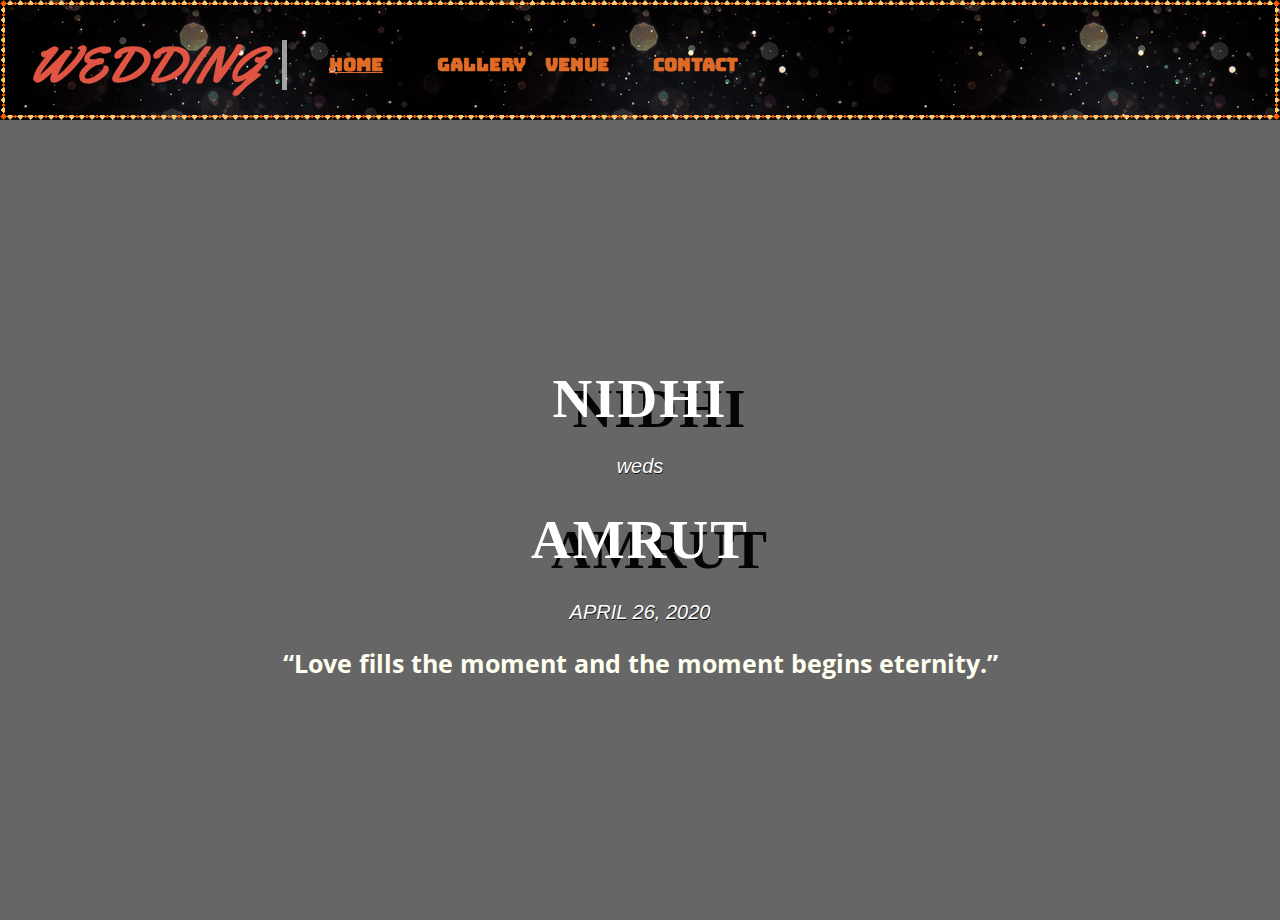
<file: index.html>
<!DOCTYPE html>
<html lang="en">
<head>
    <meta charset="UTF-8">
    <meta name="viewport" content="width=device-width, initial-scale=1.0">
    <meta http-equiv="X-UA-Compatible" content="ie=edge">
    <meta http-equiv="Content-Type" content="text/html; charset=utf-8" />
    <link href="https://fonts.googleapis.com/css2?family=Bungee&display=swap" rel="stylesheet">
    <link href="https://fonts.googleapis.com/css2?family=Open+Sans+Condensed:wght@300&display=swap" rel="stylesheet">
    <link href="https://fonts.googleapis.com/css2?family=Yellowtail&display=swap" rel="stylesheet">
    <link rel="stylesheet" href="style.css">
    <title>Wedding-Webpage</title>
</head>
<body>     
    <header class="background">
        <a href="#" class="header-brand">Wedding</a><br>
        <nav class="brand-list">
            <ul>
                <li><a href="#" style="text-decoration: underline;">Home</a></li>
                <li><a href="#">Gallery</a></li>      
                <li><a href="Venue/venue.html">Venue</a></li>
                <li><a href="contact/contact.html">Contact</a></li>
            </ul>
        </nav>
        <main>
    </header>
        <section class="main-banner">
            <div class="vertical-center">
                <h1>NIDHI<br></h1>
                <h3>weds</h3><br>
                <h1>AMRUT</h1><br>
                <h2>APRIL 26, 2020</h2>
                <div class="tim"></div><br>
                <!-- <div class="inline">Until Wedding</div></p> --> 
                 <q>Love fills the moment and the moment begins eternity.</q> 
            </div>
    </section>
</main>
<footer>
    </footer>

</body>
<script>
    // Set the date we're counting down to
    var countDownDate = new Date("apr 26, 2020 10:00:00").getTime();
    
    // Update the count down every 1 second
    var x = setInterval(function() {
    
      // Get today's date and time
      var now = new Date().getTime();
    
      // Find the distance between now and the count down date
      var distance = countDownDate - now;
    
      // Time calculations for days, hours, minutes and seconds
      var days = Math.floor(distance / (1000 * 60 * 60 * 24));
      var hours = Math.floor((distance % (1000 * 60 * 60 * 24)) / (1000 * 60 * 60));
      var minutes = Math.floor((distance % (1000 * 60 * 60)) / (1000 * 60));
      var seconds = Math.floor((distance % (1000 * 60)) / 1000);
    
      // Display the result in the element with id="demo"
      document.querySelector(".tim").innerHTML = days + "d " + hours + "h " + minutes + "m   Until Marriage";
    
      // If the count down is finished, write some text
      if (distance < 0) {
        clearInterval(x);
        document.querySelector(".tim").innerHTML = "EXPIRED";
    }
}, 1000);
</script>
</html>
</file>
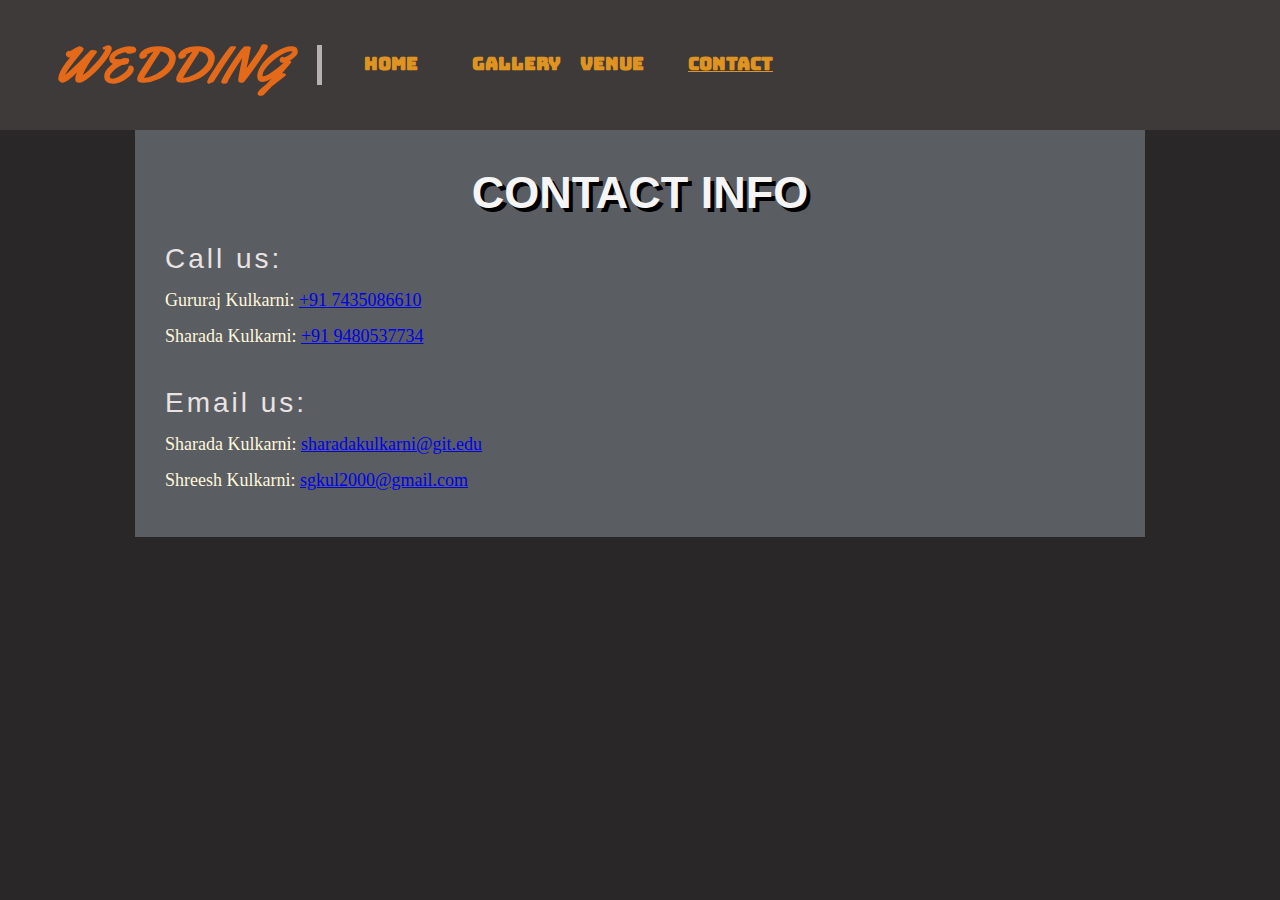
<file: contact/contact.html>
<!DOCTYPE html>
<html lang="en">
<head>
    <meta charset="UTF-8">
    <meta name="viewport" content="width=device-width, initial-scale=1.0">
    <meta http-equiv="X-UA-Compatible" content="ie=edge">
    <link href="https://fonts.googleapis.com/css2?family=Bungee&display=swap" rel="stylesheet">
    <link href="https://fonts.googleapis.com/css2?family=Open+Sans+Condensed:wght@300&display=swap" rel="stylesheet">
    <link href="https://fonts.googleapis.com/css2?family=Yellowtail&display=swap" rel="stylesheet">
    <title>Contact-us</title>
    <link rel="stylesheet" href="contactstyle.css">
</head>
<body>     
    <header>
        <a href="#" class="header-brand">Wedding</a>
        <nav class="brand-list">
            <ul>
                <li><a href="../index.html">Home</a></li>
                <li><a href="#">Gallery</a></li>
                <li><a href="../Venue/venue.html">Venue</a></li>
                <li><a href="#" style="text-decoration: underline;">Contact</a></li>
             </ul>
        </nav>
    </header>
    <main>
    <div class="wrapper">
        <h1>Contact info</h1>
        <h2>
            Call us:
        </h2>
        <p class="num">
            Gururaj Kulkarni: <a style="text-decoration: underline;" href="tel:+91 7435086610">+91 7435086610</a><br>
           <br> Sharada Kulkarni: <a style="text-decoration: underline;" href="tel:+91 9480537734">+91 9480537734</a>
        </p>
        <br>
        <h2>
            Email us:
        </h2>
        <p class="mail">
            Sharada Kulkarni: <a style="text-decoration: underline;" href="mailto:sharadakulkarni@git.edu">sharadakulkarni@git.edu</a><br>
           <br> Shreesh Kulkarni: <a style="text-decoration: underline;" href="mailto:sgkul2000@gmail.com">sgkul2000@gmail.com</a>
        </p>

    </div>    
    </main>
    <footer>

    </footer>
    
</body>
</html>
</file>
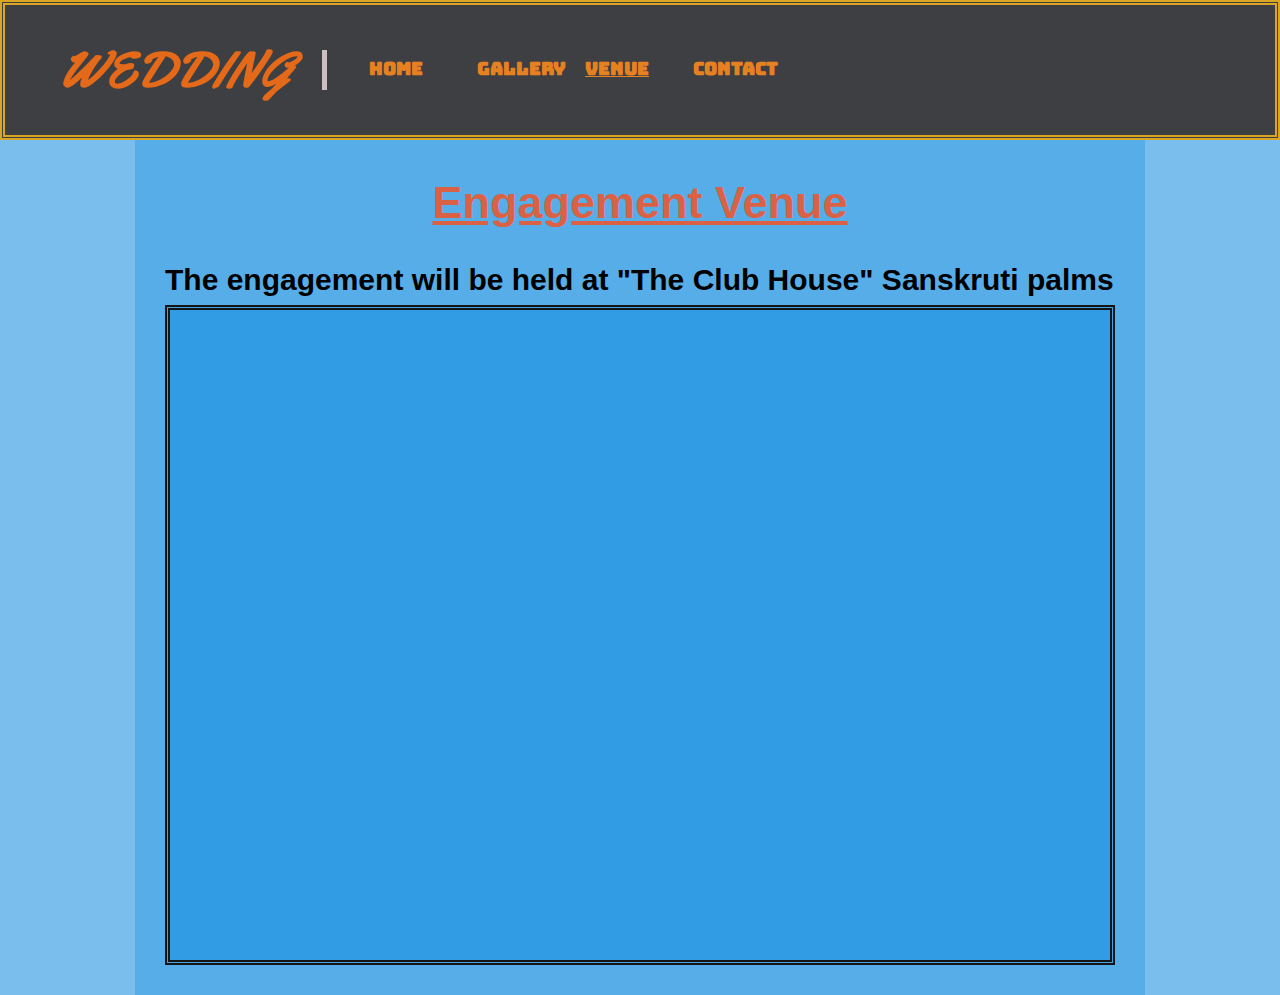
<file: Venue/venue.html>
<!DOCTYPE html>
<html lang="en">
<head>
    <meta charset="UTF-8">
    <meta name="viewport" content="width=device-width, initial-scale=1.0">
    <meta http-equiv="X-UA-Compatible" content="ie=edge">
    <link href="https://fonts.googleapis.com/css2?family=Bungee&display=swap" rel="stylesheet">
    <link href="https://fonts.googleapis.com/css2?family=Open+Sans+Condensed:wght@300&display=swap" rel="stylesheet">
    <link href="https://fonts.googleapis.com/css2?family=Yellowtail&display=swap" rel="stylesheet">
    <title>Wedding-Venue</title>
    <link rel="stylesheet" href="venuestyle.css">
</head>
<body>     
    <header>
        <a href="#" class="header-brand">Wedding</a>
        <nav class="brand-list">
            <ul>
                <li><a href="../index.html">Home</a></li>
                <li><a href="#">Gallery</a></li>
                <li><a href="#" class="current">Venue</a></li>
                <li><a href="../contact/contact.html">Contact</a></li>
             </ul>
        </nav>
    </header>
    <main>
    <div class="wrapper">
        <h1>Engagement Venue</h1>
        <h2>The engagement will be held at "The  Club House" Sanskruti palms</h2>
        <div class="resizable">
            <iframe src="https://www.google.com/maps/embed?pb=!1m18!1m12!1m3!1d3838.4830649611094!2d74.47546851485541!3d15.83118848902837!2m3!1f0!2f0!3f0!3m2!1i1024!2i768!4f13.1!3m3!1m2!1s0x3bbf6435de816767%3A0x3aa6f2b442131025!2sSanskruti%20Palms%2C%20Mandoli%20Rd%2C%20Kaveri%20Nagar%2C%20Belgaum%2C%20Karnataka%20590006!5e0!3m2!1sen!2sin!4v1580449845795!5m2!1sen!2sin" frameborder="0" style="border:0;" allowfullscreen=""></iframe>
        </div>
    </div>    
    </main>    
</body>
</html>
</file>
<file: style.css>
html,body,nav,ul,header,q
{
    margin:0;
    padding:0;
    border:0;
    outline:0;
    font-size:100%;
    vertical-align:baseline;
    background:transparent;
    line-height:1;
}

*{
    text-decoration: none;
    text-shadow: #111
}

header{
    background-image: url('images/header.jpg'); 
    border:5px solid transparent;
    padding: 5px;
    border-image: url('images/border.png') 20 round;
    width: auto;
    height: 100px;
}

header .header-brand{
    font-family: 'Yellowtail', cursive;
    color:rgb(223, 84, 66);
    margin: 0 auto;
    text-align: center;
    padding: 0 0;
    font-weight: 900;
    text-transform: uppercase;
    font-size: 50px;
    display: block;
}

header nav ul{
    display: block;
    margin: 0 auto;
    width: fit-content;
    float: center;
}

header nav ul li{
    list-style: none;
    margin-right: 20px;
    width: 40px;
    display: inline-block;
    padding: 0 7px;
}

header nav ul li a{
    /* text-align: center; */
    font-family: 'Bungee', cursive;
    color:rgb(221, 91, 58);
    /* font-weight: 900; */
    font-size: 13px;
    /* border: 1px solid #111; */
    padding: 3px 10px;
    transition-duration: 2s;
    transition-property: width, height;
    /* border: 1px solid #fff; */
}

header nav ul li a:hover{
    transition:0.3s ease;
    color:rgb(246, 250, 43) ;
}

nav ul {
    list-style:none;
}

a {
    margin:0;
    padding:0;
    font-size:100%;
    vertical-align:baseline;
    background:transparent;
}

.main-banner{
    width: 100%;
    height: calc(100vh - 100px);
    background-image: linear-gradient(rgba(0,0,0,0.6 ) , rgba(0,0,0,0.6)) , url('https://images.pexels.com/photos/1444442/pexels-photo-1444442.jpeg?auto=compress&cs=tinysrgb&dpr=2&h=650&w=940');  
    background-repeat: no-repeat;
    background-position: center;
    display: table;
    background-size: cover;
}


.vertical-center{
    /* display: block;
    margin-left: auto;
    margin-right: auto;
    margin-top: 10%; */
    display: table-cell;
    vertical-align: middle;
}



.tim{
    text-align: center;
    color: #fff;
    font-family: 'Catamaran' , sans-serif;
    font-size: 19px;
    font-weight: 100;
    margin:0 auto;
    margin-top: 10px;
    letter-spacing: 2px;
}

.inline{
    text-align: center;
    color: #fff;
    font-family: 'Catamaran' , sans-serif;
    font-size: 17px;
    margin-top: 10px;
    font-weight: 300;
}



.main-banner h1{
    color: #fff;
    letter-spacing: 2px;
    /* font-family: Cormorant Garamond; */
    font-size: 45px;
    display: block;
    margin: 0 auto;
    text-align: center;
    text-shadow: 20px 10px rgb(5, 5, 5);
    /* padding: 180px 0px 15px 0px; */

}

.main-banner h2{
    font-family: 'Catamaran', sans-serif;
    color: #fff;
    line-height: 25px;
    font-size: 18px;
    font-style: italic;
    font-weight: 100;
    text-shadow: 0.5px 0.5px #111;
    text-align: center;
    
}

.main-banner h3{
    font-family: 'Catamaran', sans-serif;
    color: #fff;
    line-height: 20px;
    font-size: 20px;
    font-style: italic;
    font-weight: 100;
    text-shadow: 0.5px 0.5px #111;
    text-align: center;
    padding-top: 10px;
    
}

.main-banner q{
    font-family: 'Open Sans Condensed', sans-serif;
    font-style: italic;
    display: flex;
    justify-content: center;
    align-items: center;
    color: ivory;
    line-height: 5px;
    font-size: 20px;
    font-weight: bold;
    padding: 3px;
}

q:hover{
    color: palevioletred;
}

@media only screen and (min-width:1000px){
.main-banner h1{
    font-size: 55px;
}

.main-banner h2{
    font-size: 20px;
}

.main-banner h3{
    font-size: 20px;
}
.main-banner q{
    font-style: normal;
    font-size: 25px;
}

header .header-brand{
    margin: 30px 0;
    /* font-family: 'Great Vibes', cursive; */
    font-family: 'Yellowtail', cursive;
    text-align: left;
    padding: 0 20px 0 20px;
    float: left;
    border-right: 5px solid rgba(245, 245, 245, 0.63) ;
}
header nav ul{
    margin: 0;
    float: left;
    line-height: 40px;
    padding: 20px 0px 0px 10px;
    float: left;
}        
header nav ul li{
    list-style: none;
    /* width: 40px; */
    display: inline-block;
    margin-right: 40px;
    padding: 0px 12px;
}

header nav ul li a{
    /* text-align: center; */
    font-family: 'Bungee', cursive;
    color: rgb(223, 107, 39);
    line-height: 20px;
    font-weight: 900; 
    font-size: 18px;
    /* border: 1px solid #111; */
    padding: 15px 20px;
}

header nav ul li a:hover{
    color:rgb(246, 250, 43) ;
    padding: 0px 5px;
}

}
/* @media  */
</file>
<file: contact/contactstyle.css>
html, body{
    margin:0;
    padding:0;
    border:0;
    outline:0;
    font-size:100%;
    vertical-align:baseline;
    background:rgb(41, 39, 39);
} 

*{
    text-decoration: none;
}

body {
    line-height:1;
}

nav ul {
    list-style:none;
    margin: auto;
}

a {
    margin:0;
    padding:0;
    font-size:100%;
    vertical-align:baseline;
    background:transparent;
}

header{
    background-color: rgba(71, 65, 65, 0.76);
    width: auto;
    padding: 15px;
    height: 100px;
}

header .header-brand{
    font-family: 'Yellowtail', cursive;
    color: rgb(228, 106, 25);
    margin: 0 auto;
    text-align: center;
    padding: 0 0;
    font-weight: bold;
    text-transform: uppercase;
    font-size: 50px;
    display: block;
}

header nav ul{
    display: block;
    margin: 0 auto;
    width: fit-content;
    float: center;
    padding: 10px 20px 10px 10px;
}

header nav ul li{
    list-style: none;
    margin-right: 20px;
    width: 40px;
    display: inline-block;
    padding: 0 7px;
}

header nav ul li a{
    font-family: 'Bungee', cursive;
    color: rgb(221, 93, 34);
    font-weight: bold; 
    font-size:13px;
    padding: 3px 10px;
}
 
header nav ul li a:hover{
  color: rgb(224, 238, 30);
    padding: 2px 10px;
    transition: 0.3s ease;
}

.wrapper{
    max-width: 950px;
    margin: 0 auto;
    background-color:rgba(199, 215, 231, 0.308);
    padding: 30px 30px 30px 30px;
    /* min-height: max-content; */
}    

h1{
    font-family: 'Catamaran', sans-serif;
    text-align: center;
    font-size: 45px ;
    color: whitesmoke;
    margin-bottom: 30px;
    margin-top: 10px;
    text-transform: uppercase;
    text-shadow:4px 4px black;
}

h2{
    font-family: 'Catamaran', sans-serif;
    color: rgb(233, 227, 227);
    font-size: 28px;
    font-weight: 400;
    margin: 10px 0;
    letter-spacing: 3px;   
}

p{
    color: cornsilk;
    font-size: 18px;
}

.num:hover{
    color:rgb(238, 223, 16);
    transition: 0.5s ease;
}

.mail:hover{
    color:rgb(238, 223, 16);
    transition: 0.5s ease;
}

@media only screen and (min-width:1000px){

header .header-brand{
    margin: 30px 0;
    font-family: 'Yellowtail', cursive; 
    text-align: left;
    padding: 0 30px 0 40px;
    float: left;
    font-size: 50px;
    line-height: 40px;
    border-right: 5px solid rgb(185, 177, 177);
}

header nav ul{
    margin: 0;
    float: left;
    line-height: 40px;
    padding: 30px 0px 0px 10px;
}
    
header nav ul li{
    list-style: none;
    margin-right: 20px;
    display: inline-block;
    margin-right: 40px;
    padding: 0 12px;
}

header nav ul li a{
    /* text-align: center; */
     font-family: 'Bungee', cursive;
    color: rgb(223, 147, 33);
    line-height: 20px;
    font-weight: 900;
    font-size: 18px;
    padding: 5px 20px;
}

header nav ul li a:hover{
  color: rgb(218, 221, 24);
  padding: 0px 5px;
  transition: 0.3s ease;
} 

}
</file>
<file: Venue/venuestyle.css>
html, body,div,iframe
 {
    margin:0;
    padding:0;
    border:0;
    outline:0;
    font-size:100%;
    vertical-align:baseline;
    background:transparent;
    background-color: rgba(22, 144, 224, 0.349);
}

*{
    text-decoration: none;
}

body {
    line-height:1;
}

a {
    margin:0;
    padding:0;
    font-size:100%;
    vertical-align:baseline;
    background:transparent;
}

header{
    background-color: rgb(61, 63, 66);
    padding: 15px;
    width: auto;
    height: 100px;
    border: 5px double goldenrod;
}

header .header-brand{
    font-family: 'Yellowtail', cursive;
    color: rgb(228, 106, 25);
    margin: 0 auto;
    text-align: center;
    padding: 0 0;
    font-weight: bold;
    text-transform: uppercase;
    font-size: 50px;
    display: block;
}

nav ul {
    list-style:none;
    margin: auto;
}

header nav ul{
    display: block;
    margin: 0 auto;
    width: fit-content;
    float: center;
    padding: 10px 10px 10px 10px;
}

header nav ul li{
    list-style: none;
    margin-right: 20px;
    width: 40px;
    display: inline-block;
    padding: 0px 7px;
}

header nav ul li a{
    font-family: 'Bungee', cursive;
    color: rgb(221, 93, 34);
    font-weight: bold; 
    font-size: 13px;
    padding:10px 10px;
}

header nav ul li a:hover{
    color: rgb(224, 238, 30);
    padding: 2px 10px;
    transition: 0.3s ease;
}  

.current {
    transition: 0.3s ease;
    text-decoration: underline;
}
    
.wrapper{
    max-width: 950px;
    margin: 0 auto;
    padding: 30px 30px 30px 30px;
    /* min-height: max-content; */
}    

h1{
    font-family: 'Catamaran', sans-serif;
    text-align: center;
    font-size: 25px;
    margin-bottom: 40px;
    margin-top: 10px;
    font-weight: 900;
    text-decoration: underline;
    color: rgba(228, 92, 58, 0.938);
}

h2{
    font-family: 'Catamaran', sans-serif;
    font-size: 21px;
    font-weight: 600;
    margin: 10px 0;
}

.resizable  {
    position: relative;
    padding-bottom: 65.25%;
    padding-top: 30px;
    height: 0;
    overflow: hidden;
    border:5px double rgb(22, 21, 21); 
    }
    .resizable iframe {
    position: absolute;
    top: 0;
    left: 0;
    width: 100%;
    height: 100%;
    }

@media only screen and (min-width:1000px){

header .header-brand{
    margin: 30px 0;
    font-family: 'Yellowtail', cursive; 
    text-align: left;
    padding: 0 30px 0 40px;
    float: left;
    font-size: 50px;
    line-height: 40px;
    border-right: 5px solid  rgba(207, 195, 195, 0.979);
}

header nav ul{
    margin: 0;
    float: left;
    line-height: 40px;
    padding: 30px 0px 0px 10px; 
}
    
header nav ul li{
    list-style: none;
    margin-right: 20px;
    display: inline-block;
    margin-right: 40px;
    padding: 0 12px;
}

header nav ul li a{
    /* text-align: center; */
    font-family: 'Bungee', cursive;
    color: rgb(230, 129, 34);
    line-height: 20px;
    font-weight: 900;
    font-size: 18px;
    padding: 15px 20px;
}

header nav ul li a:hover{
    color: rgb(218, 221, 24);
    padding: 0px 5px;
    transition: 0.3s ease;
} 

h2{
    font-size: 30px;
}

h1{
    font-size: 45px;
}

}
</file>
